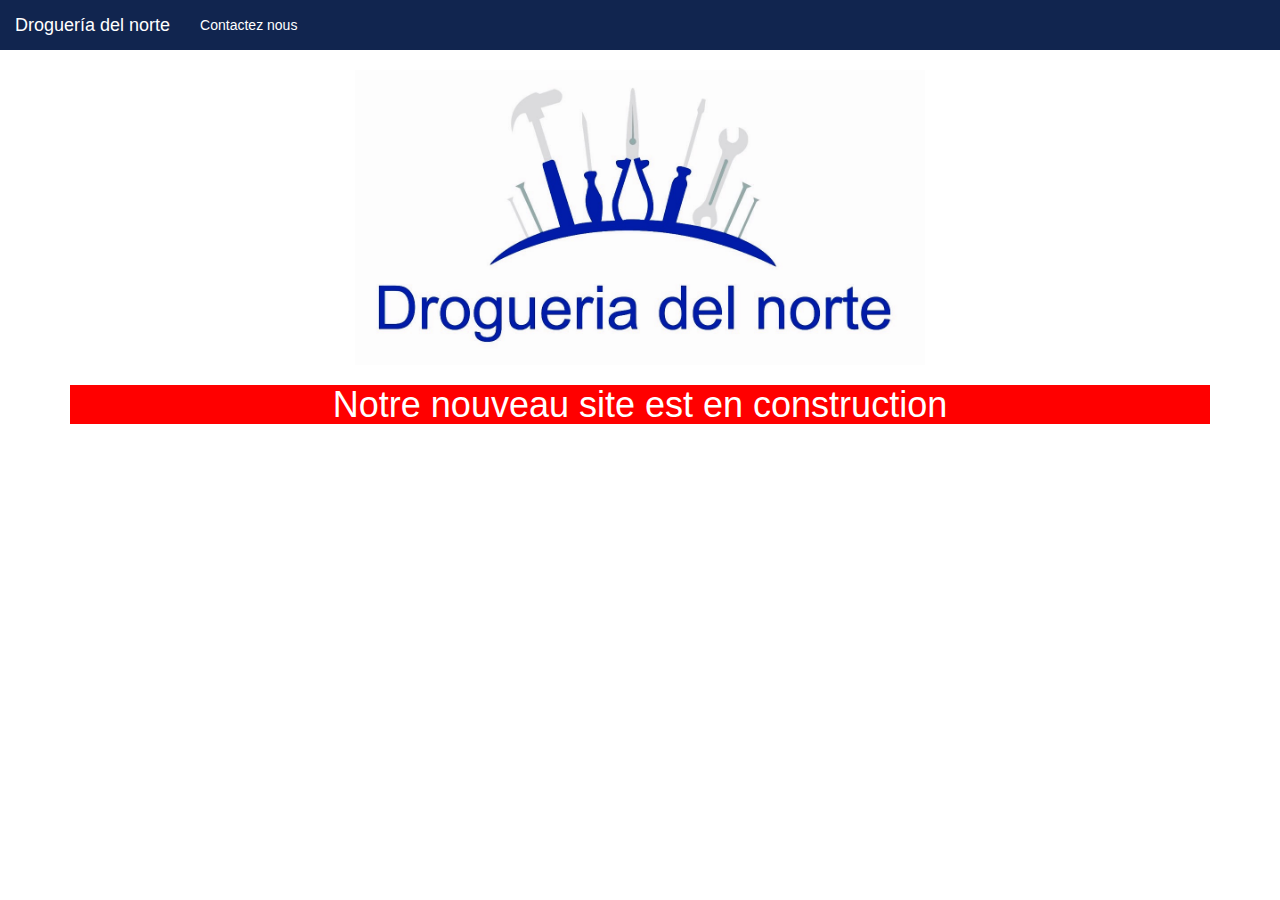
<file: index.html>
<!DOCTYPE html>
<html lang="fr">

<head>

    <meta charset="utf-8">
    <meta http-equiv="X-UA-Compatible" content="IE=edge">
    <meta name="viewport" content="width=device-width, initial-scale=1">
    <meta name="description" content="">
    <meta name="author" content="">
    <link rel="icon" href="images/favicon.ico" type="image/x-icon"/>


    <title>Droguería del norte</title>

    <!-- Bootstrap Core CSS -->
    <link href="css/bootstrap.min.css" rel="stylesheet">

    <!-- Custom CSS -->
    <link href="css/site.css" rel="stylesheet">

</head>

<body>
    <div id="custom-bootstrap-menu" class="navbar navbar-default " role="navigation">
        <div class="container-fluid">
            <div class="navbar-header">
                <a class="navbar-brand" href="#">Droguería del norte
          </a>
                <button type="button" class="navbar-toggle" data-toggle="collapse" data-target=".navbar-menubuilder"><span class="sr-only">Toggle navigation</span><span class="icon-bar"></span><span class="icon-bar"></span><span class="icon-bar"></span>
              </button>
            </div>
            <div class="collapse navbar-collapse navbar-menubuilder">
                <ul class="nav navbar-nav navbar-left">
                    <li><a href="contact.html">Contactez nous</a>
                    </li>
                </ul>
            </div>
        </div>
    </div>

    <!-- Page Content -->
    <div class="container">
        <div class="row">
            <div class="col-lg-12">
                <img src="images/logo.jpg" alt="">
                <h1 id="cstr">Notre nouveau site est en construction</h1>
            </div>
        </div>
    </div>

    <script src="js/jquery-3.2.1.min.js"></script>
    <script src="js/bootstrap.min.js"></script>

</body>

</html>
</file>
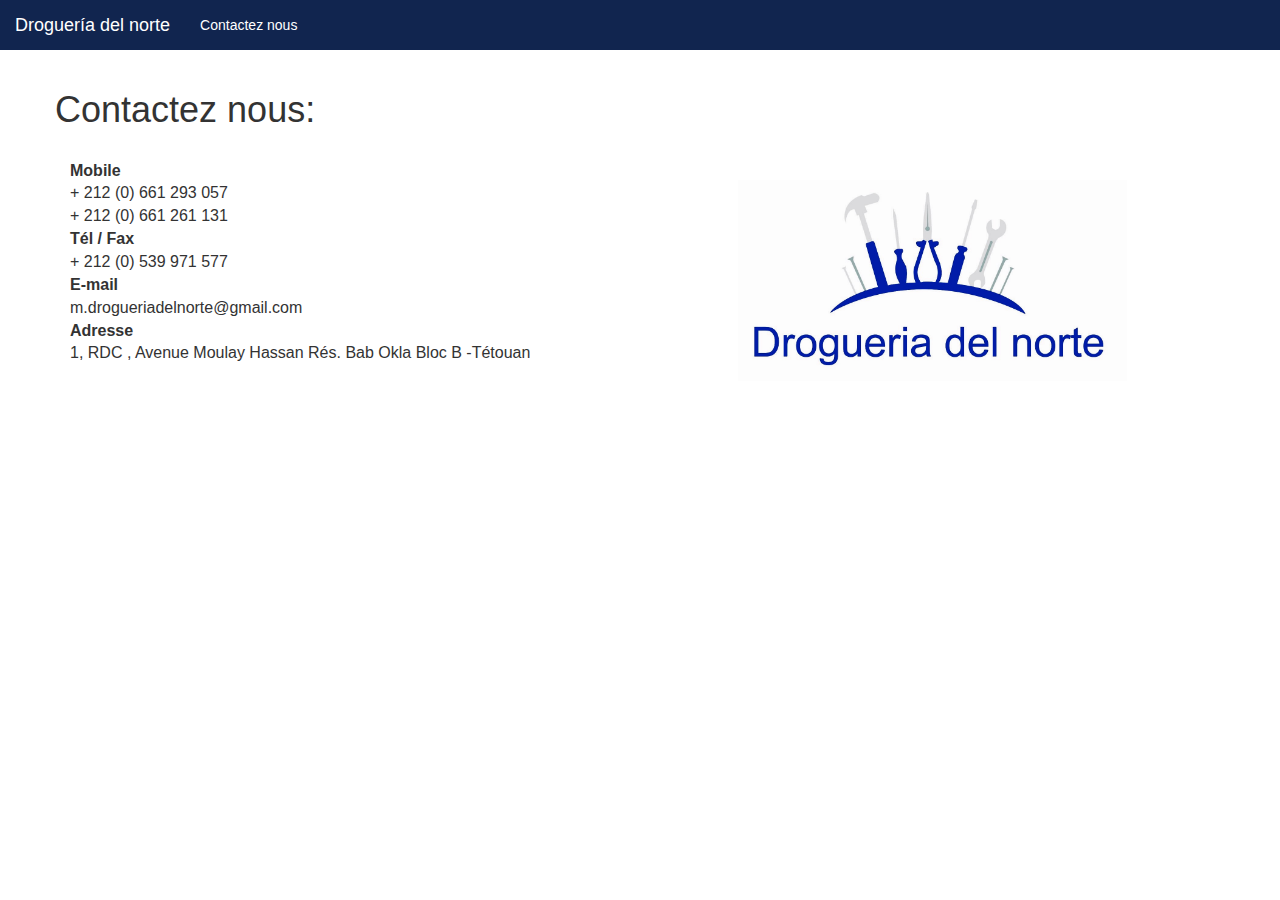
<file: contact.html>
<!DOCTYPE html>
<html lang="fr">

<head>

    <meta charset="utf-8">
    <meta http-equiv="X-UA-Compatible" content="IE=edge">
    <meta name="viewport" content="width=device-width, initial-scale=1">
    <meta name="description" content="">
    <meta name="author" content="">
    <link rel="icon" href="images/favicon.ico" type="image/x-icon"/>


    <title>Droguería del norte</title>

    <!-- Bootstrap Core CSS -->
    <link href="css/bootstrap.min.css" rel="stylesheet">

    <!-- Custom CSS -->
    <link href="css/site.css" rel="stylesheet">

</head>

<body>
    <div id="custom-bootstrap-menu" class="navbar navbar-default " role="navigation">
        <div class="container-fluid">
            <div class="navbar-header"><a class="navbar-brand" href="index.html">Droguería del norte</a>
                <button type="button" class="navbar-toggle" data-toggle="collapse" data-target=".navbar-menubuilder"><span class="sr-only">Toggle navigation</span><span class="icon-bar"></span><span class="icon-bar"></span><span class="icon-bar"></span>
              </button>
            </div>
            <div class="collapse navbar-collapse navbar-menubuilder">
                <ul class="nav navbar-nav navbar-left">
                    <li><a href="contact.html">Contactez nous</a>
                    </li>
                </ul>
            </div>
        </div>
    </div>

    <!-- Page Content -->
    <div class="container">
        <div class="row">
          <h1>Contactez nous:</h1>

            <div class="col-lg-6">
                <br>
                <dl id="contact">
                    <dt>Mobile</dt>
                    <dd>+ 212 (0) 661 293 057</dd>
                    <dd>+ 212 (0) 661 261 131</dd>
                    <dt>Tél / Fax</dt>
                    <dd>+ 212 (0) 539 971 577</dd>
                    <dt>E-mail</dt>
                    <dd>m.drogueriadelnorte@gmail.com</dd>
                    <dt>Adresse</dt>
                    <dd>1, RDC , Avenue Moulay Hassan Rés. Bab Okla Bloc B -Tétouan</dd>
                </dl>
            </div>
            <div class="col-lg-6">
              <br>
              <br>
                <img style="width:70%;"src="images/logo.jpg" alt="">
            </div>

        </div>
    </div>

    <script src="js/jquery-3.2.1.min.js"></script>
    <script src="js/bootstrap.min.js"></script>

</body>

</html>
</file>
<file: css/site.css>
#custom-bootstrap-menu.navbar-default .navbar-brand {
    color: rgba(255, 255, 255, 1);
}
#custom-bootstrap-menu.navbar-default {
    font-size: 14px;
    background-color: rgba(17, 37, 79, 1);
    border-width: 0px;
    border-radius: 0px;
}
#custom-bootstrap-menu.navbar-default .navbar-nav>li>a {
    color: rgba(255, 255, 255, 1);
    background-color: rgba(17, 37, 79, 1);
}
#custom-bootstrap-menu.navbar-default .navbar-nav>li>a:hover,
#custom-bootstrap-menu.navbar-default .navbar-nav>li>a:focus {
    color: rgba(255, 255, 255, 1);
    background-color: rgba(45, 67, 117, 1);
}
#custom-bootstrap-menu.navbar-default .navbar-nav>.active>a,
#custom-bootstrap-menu.navbar-default .navbar-nav>.active>a:hover,
#custom-bootstrap-menu.navbar-default .navbar-nav>.active>a:focus {
    color: rgba(255, 255, 255, 1);
    background-color: rgba(13, 40, 102, 1);
}
#custom-bootstrap-menu.navbar-default .navbar-toggle {
    border-color: #0d2866;
}
#custom-bootstrap-menu.navbar-default .navbar-toggle:hover,
#custom-bootstrap-menu.navbar-default .navbar-toggle:focus {
    background-color: #0d2866;
}
#custom-bootstrap-menu.navbar-default .navbar-toggle .icon-bar {
    background-color: #0d2866;
}
#custom-bootstrap-menu.navbar-default .navbar-toggle:hover .icon-bar,
#custom-bootstrap-menu.navbar-default .navbar-toggle:focus .icon-bar {
    background-color: #11254f;
}
.container-fluid img {
    display: block;
    margin: 0 auto;
    width: 10%;
    height: auto;
}
.container img {
    display: block;
    margin: 0 auto;
    width: 50%;
    height: auto;
}
#cstr{
  color: white;
  background-color: red;
  text-align:center;
}
#contact{
  font-size: 16px;
}
</file>
